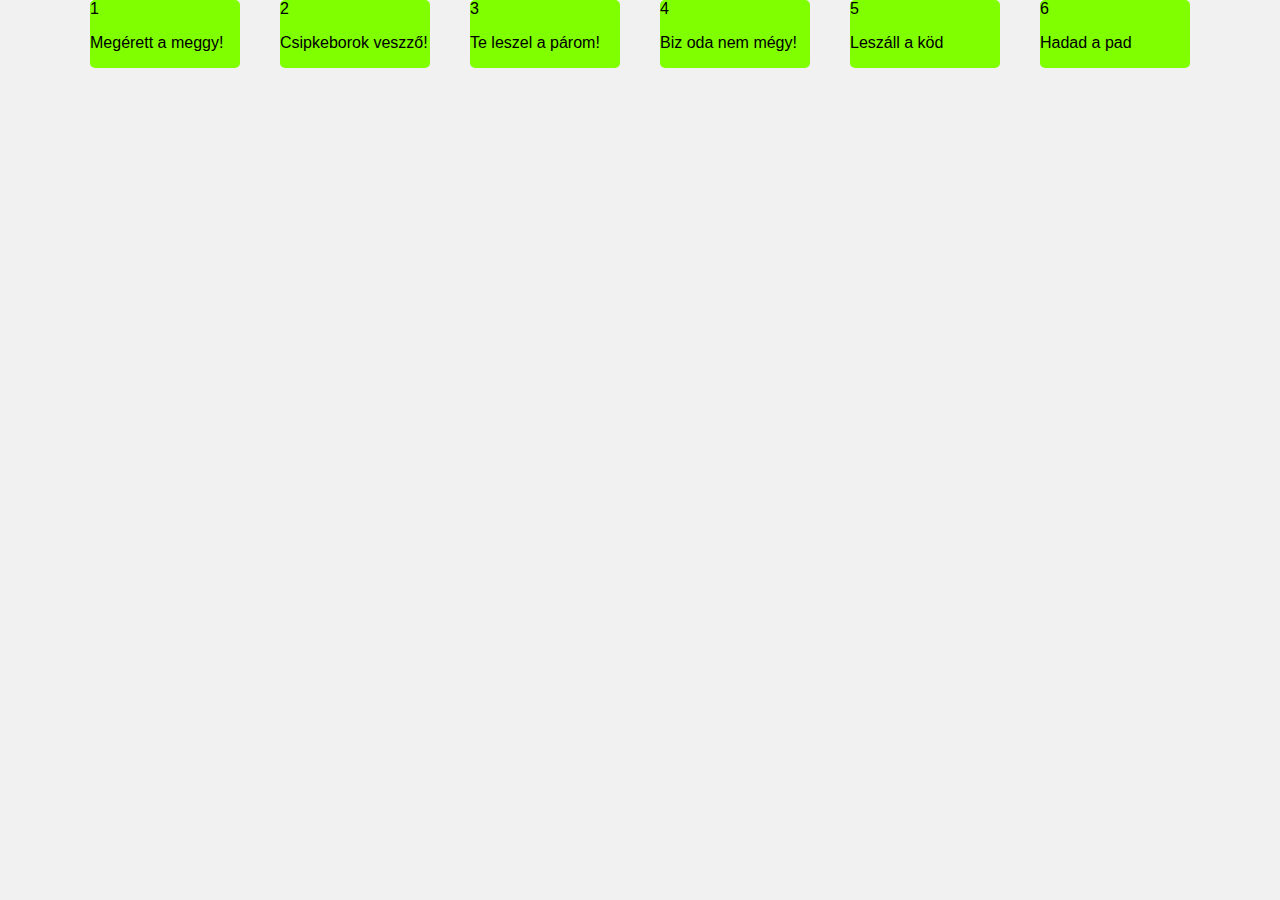
<file: 1/1_egyszeru_flexbox.html>
<!DOCTYPE html>
<html lang="en">
<head>
    <meta charset="UTF-8">
    <meta name="viewport" content="width=device-width, initial-scale=1.0">
    <title>Flexbox feladat</title>
    <link rel="stylesheet" href="1_style.css">
</head>
<body>
    <div div class="container">
        <div class="box">1
            <p>Megérett a meggy!</p>
        </div>
            
        <div class="box">2
            <p>Csipkeborok veszző!</p>
        </div>
            
        <div class="box">3
            <p>Te leszel a párom!</p>
        </div>
        <div class="box">4
            <p>Biz oda nem mégy!</p>
        </div>
        <div class="box">5
            <p>Leszáll a köd</p>
        </div>
        <div class="box">6
            <p>Hadad a pad</p>
        </div>
            
    </div>

</body>
</html>
</file>
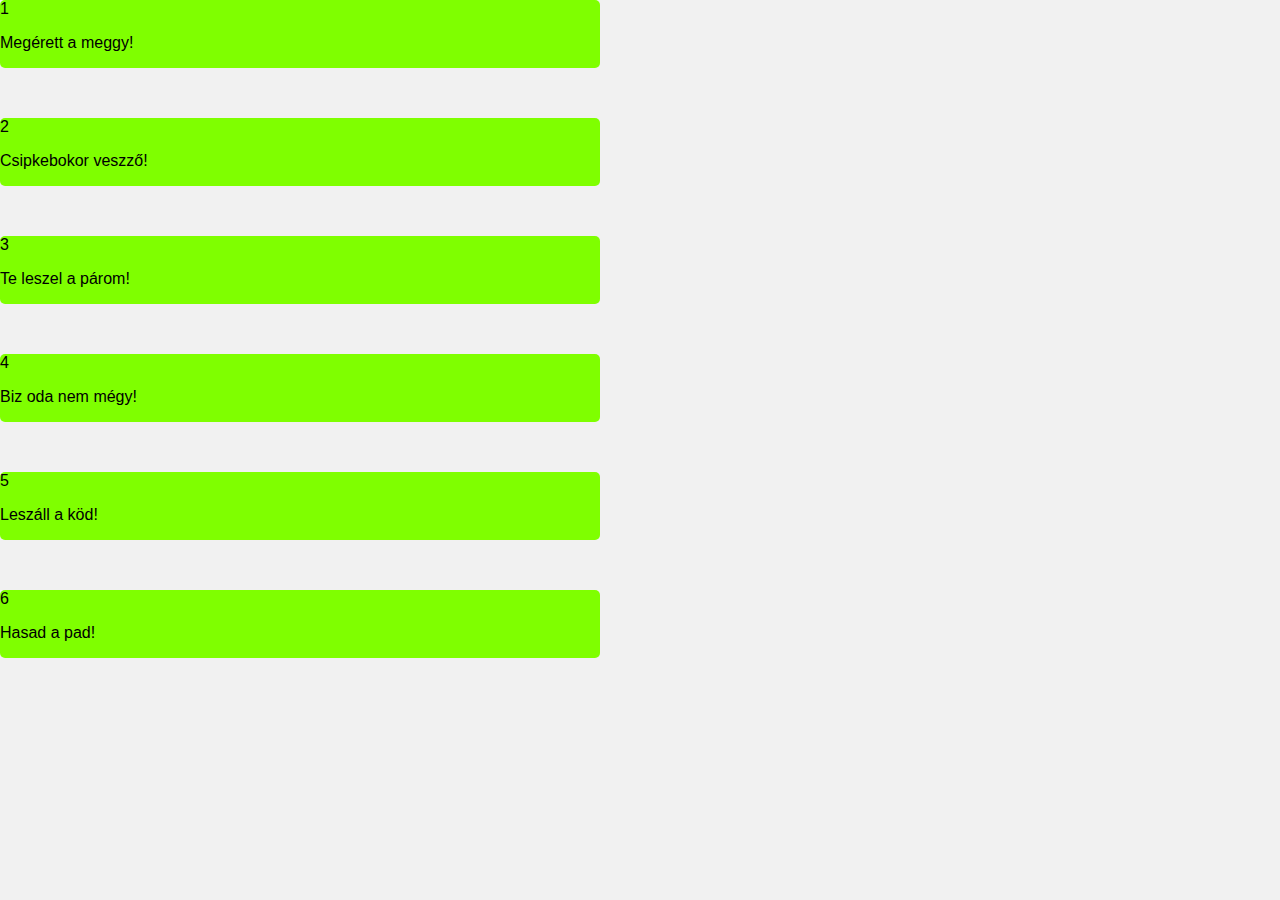
<file: 2/2_oszlopos_flexbox.html>
<!DOCTYPE html>
<html lang="en">
<head>
    <meta charset="UTF-8">
    <meta name="viewport" content="width=device-width, initial-scale=1.0">
    <title>Flexbox feladat</title>
    <link rel="stylesheet" href="2_style.css">
</head>
<body>
    <div div class="container">
        <div class="box">1
            <p>Megérett a meggy!</p>
        </div>
            
        <div class="box">2
            <p>Csipkebokor veszző!</p>
        </div>
            
        <div class="box">3
            <p>Te leszel a párom!</p>
        </div>
        <div class="box">4
            <p>Biz oda nem mégy!</p>
        </div>
        <div class="box">5
            <p>Leszáll a köd!</p>
        </div>
        <div class="box">6
            <p>Hasad a pad!</p>
        </div>
            
    </div>

</body>
</html>
</file>
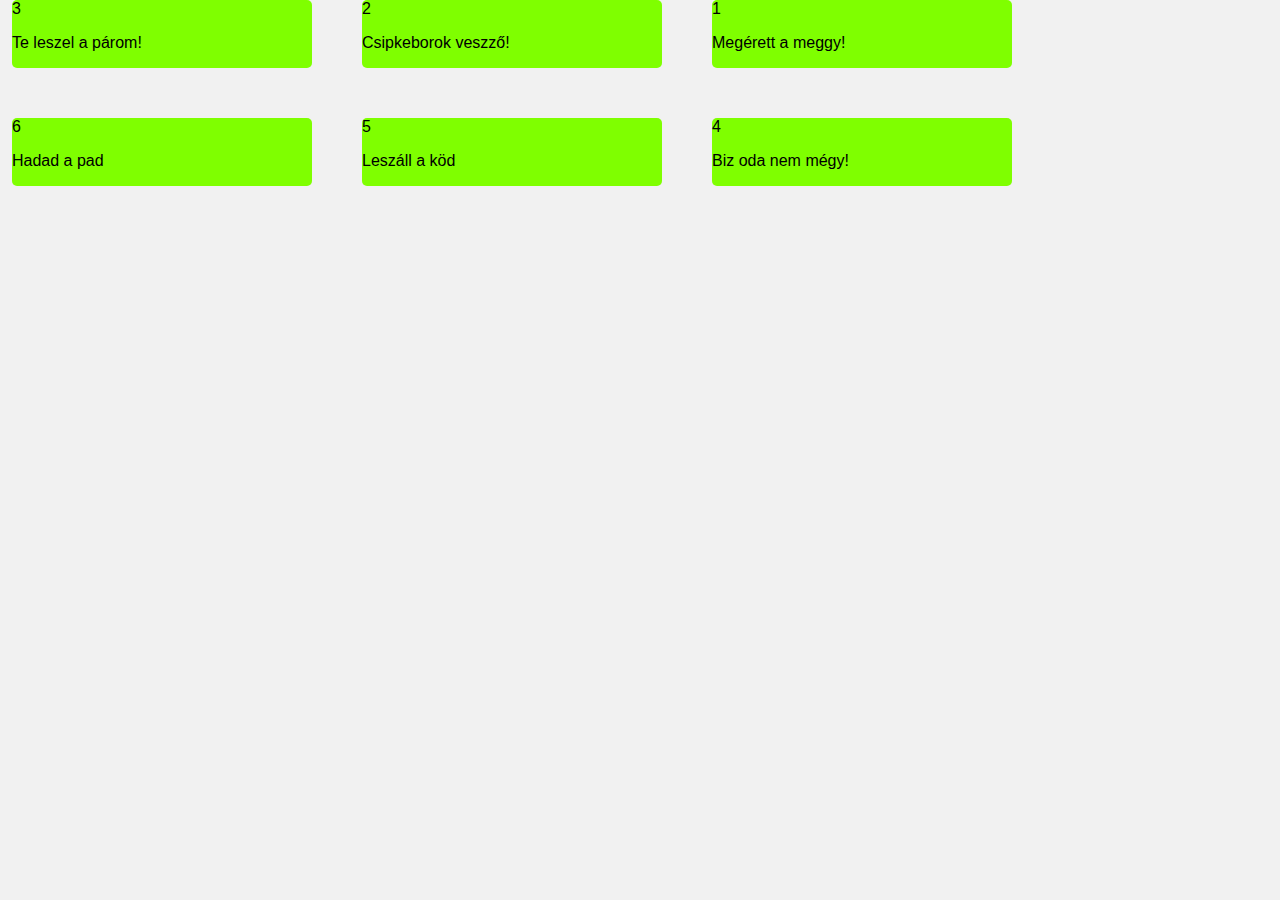
<file: 3/3_tordeles_flexbox.html>
<!DOCTYPE html>
<html lang="en">
<head>
    <meta charset="UTF-8">
    <meta name="viewport" content="width=device-width, initial-scale=1.0">
    <title>Flexbox feladat</title>
    <link rel="stylesheet" href="3_style.css">
</head>
<body>
    <nav>
        
    </nav>
    
    <div div class="container">
        <div class="box">1
            <p>Megérett a meggy!</p>
        </div>
            
        <div class="box">2
            <p>Csipkeborok veszző!</p>
        </div>
            
        <div class="box">3
            <p>Te leszel a párom!</p>
        </div>
        <div class="box">4
            <p>Biz oda nem mégy!</p>
        </div>
        <div class="box">5
            <p>Leszáll a köd</p>
        </div>
        <div class="box">6
            <p>Hadad a pad</p>
        </div>
            
    </div>

</body>
</html>
</file>
<file: 1/1_style.css>
body{
    margin: 0;
    padding: 0;
    font-family: sans-serif;
    background-color: #f1f1f1;

    display: flex;
}

.container{
    display: flex;
    justify-content: center;
    width: 100%;
    gap: 40px;
}
.box {
    width: 150px;
    background-color: chartreuse;
    border-radius: 5px;
}
</file>
<file: 2/2_style.css>
body{
    margin: 0;
    padding: 0;
    font-family: sans-serif;
    background-color: #f1f1f1;

    display: flex;
}

.container{
    display: flex;
    /* !!! */
    flex-direction: column;
    /* !!! */
    justify-content: center;
    width: 80%;
    gap: 50px;
}
.box {
    width: 600px;
    background-color: chartreuse;
    border-radius: 5px;
}
</file>
<file: 3/3_style.css>
body{
    margin: 0;
    padding: 0;
    font-family: sans-serif;
    background-color: #f1f1f1;
    justify-content: center;
    width: 80%;

    display: flex;
}

.container{
    display: flex;
    flex-wrap: wrap;
    justify-content: center;
    width: 100%;
    gap: 50px;
    flex-direction: row-reverse;
}
.box {
    width: 300px;

    background-color: chartreuse;
    border-radius: 5px;
}
</file>
